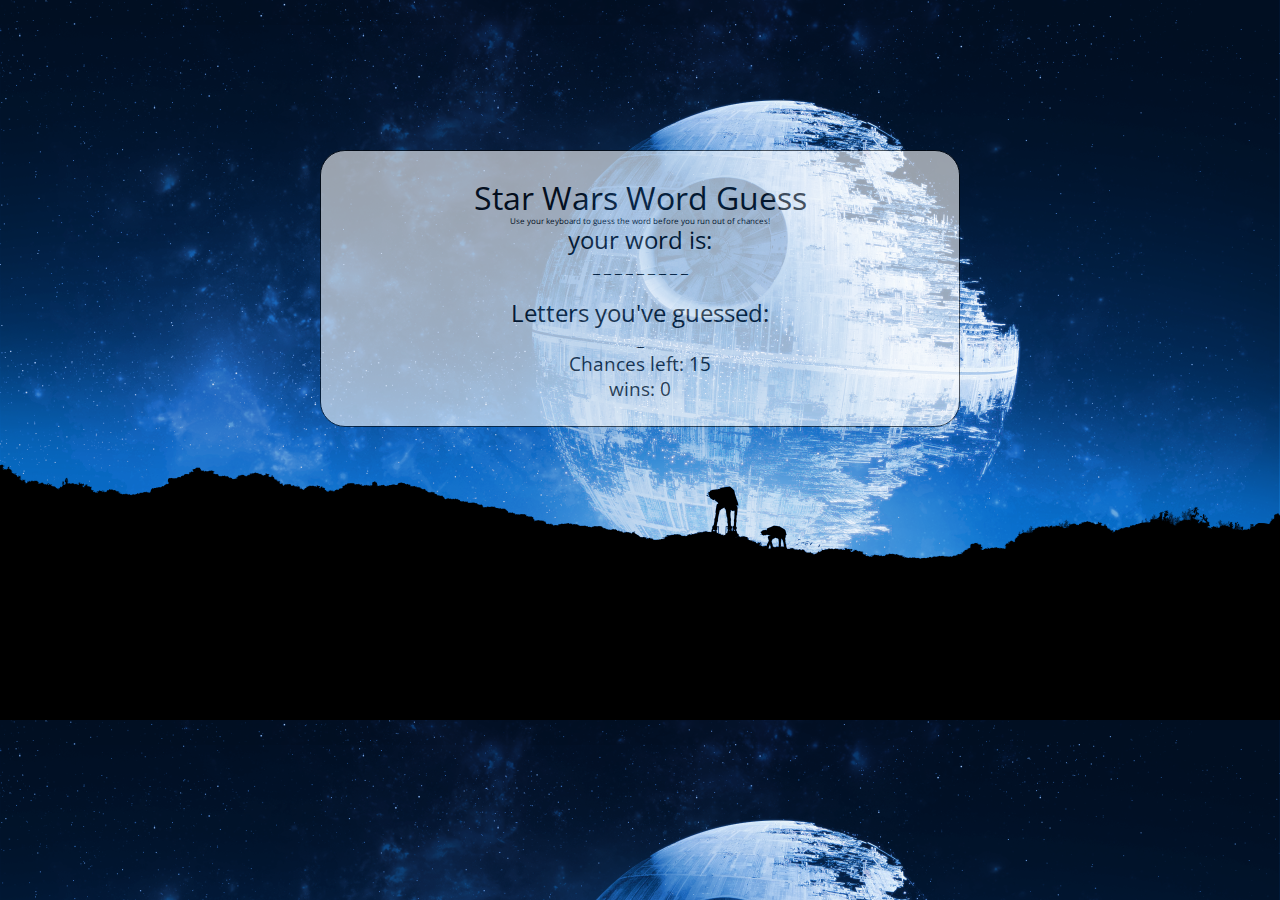
<file: index.html>
<!DOCTYPE html>
<html lang="en">

<head>
    <meta charset="UTF-8">
    <meta name="viewport" content="width=device-width, initial-scale=1.0">
    <meta http-equiv="X-UA-Compatible" content="ie=edge">
    <link href="https://fonts.googleapis.com/css?family=Open+Sans&display=swap" rel="stylesheet">
    <!-- <link rel="stylesheet" href="style.css"> -->
    <title>Word Guess Game</title>
    <link rel="stylesheet" href="assets/css/reset.css">
    <link rel="stylesheet" href="assets/css/style.css">

</head>

<body>
        <div id="myModal" class="modal">

                <!-- Modal content -->
                <div class="modal-content">
                  <span class="close">&times;</span>
                  <p>I have a bad feeling about this...</p>
                </div>
              
              </div>

    <div class="wrapper">
        <h1>Star Wars Word Guess</h1>
        <p class="small">Use your keyboard to guess the word before you run out of chances!</p>
        <h2>your word is:</h2>
        <div id="theWord">your word is:</div>
        <hr>
        <h2>Letters you've guessed:</h2>
        <div id="yourGuesses">_</div>
        <h3>Chances left: <span id="chancesLeft">?</span></h3>
        <h3>wins: <span id="winNumber">0</span></h3>
    </div>

    <script src="assets/javascript/game.js"></script>

</body>

</html>
</file>
<file: assets/css/style.css>
body {
    background-image: url("../images/death-star.png");
    background-size: cover;
    background-color: rgb(51, 51, 51);
}

.wrapper {
    background-color: white;
    border: 1px solid black;
    border-radius: 25px;
    opacity: 0.6;
    color: black;
    width: 50%;
    height: 50%;
    padding: 25px 15px;
    margin: 150px auto 100px;
    text-align: center;
    font-family: 'Open Sans', sans-serif;
}

.small {
  font-size: 0.5rem;
  line-height: 0.5;
}

hr {
    width: 60%;
    border: 1px solid white;
}
/* game modal for 0 wins, 3 guesses left */
.modal {
    display: none; 
    position: fixed;
    z-index: 1; 
    padding-top: 150px;
    padding-left: 200px;
    left: 0;
    top: 0;
    width: 681px; 
    height: auto; 
    overflow: auto; 
    text-align: center;
    font-family: 'Open Sans', sans-serif;
  }
  
  /* modal content */
  .modal-content {
    background-image: url("../images/vader-jump.gif");
    background-color: #524a4a;
    color: white;
    margin: auto;
    width: 481px; 
    height: 271px; 
    border: 1px solid #888;
    width: auto;
  }
  
  /* close button */
  .close {
    color: #c9c9c9;
    float: right;
    font-size: 28px;
    font-weight: bold;
  }
  
  .close:hover,
  .close:focus {
    color: white;
    text-decoration: none;
    cursor: pointer;
  }
</file>
